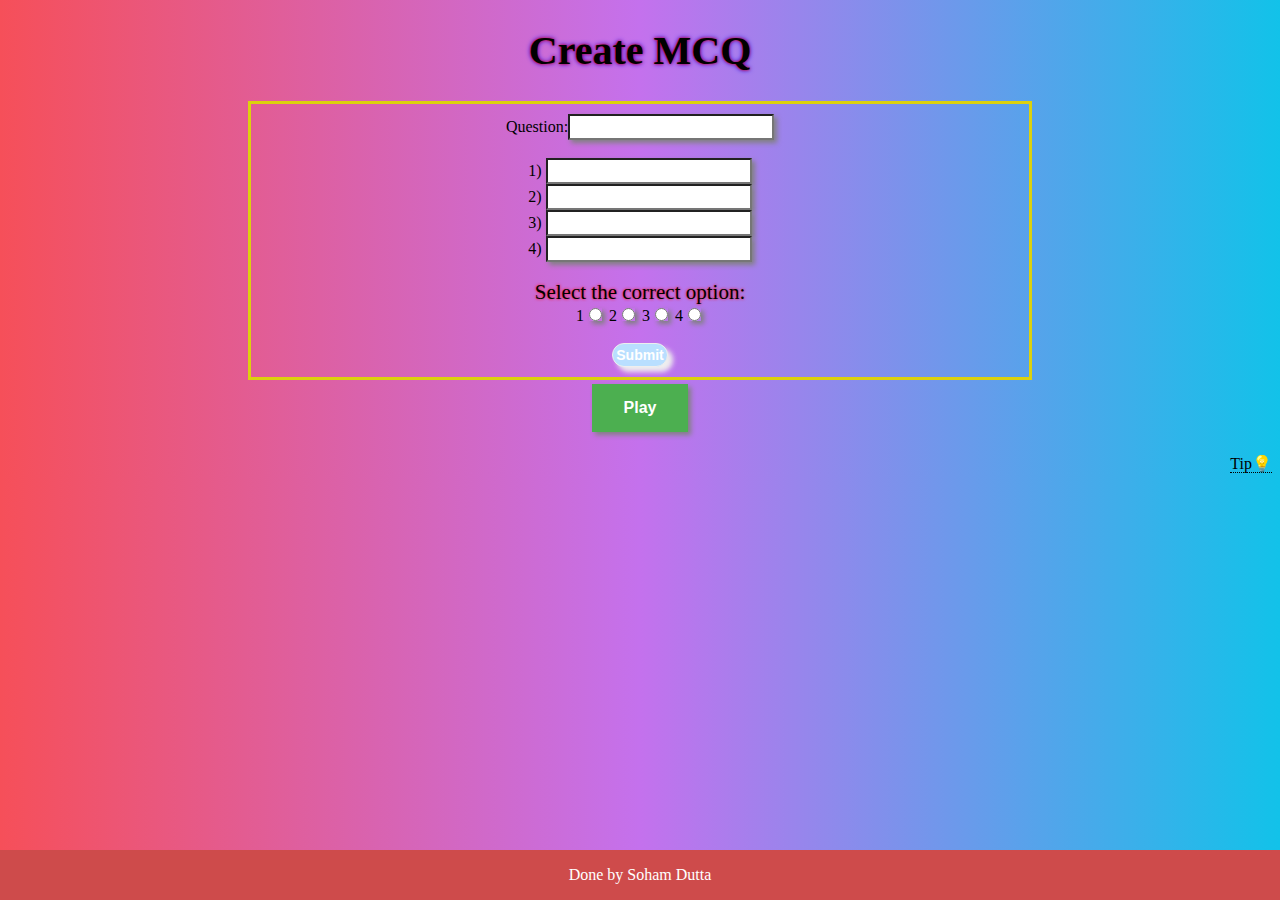
<file: index.html>
<!DOCTYPE html>
<meta name="viewport" content="width=device-width, initial-scale=1">
<script src="https://cdnjs.cloudflare.com/ajax/libs/jquery/2.2.1/jquery.min.js"></script>
<script src="mcq.js"></script>

<head>
  <title>MCQ</title>
  <link rel="stylesheet" href="mcq.css">
</head>

<body>
  <label for="head" class="create" id="head">
    <h1>Create MCQ</h1>
  </label>
  <fieldset>
    <label for="ques" id="ques">Question:<input type="text" id="qun" name="qun"></label><br><br>
    <label for="oop1" id="oop1">1) <input type="text" id="op1" name="op1"></label><br>
    <label for="oop1" id="oop2">2) <input type="text" id="op2" name="op2"></label><br>
    <label for="oop1" id="oop3">3) <input type="text" id="op3" name="op3"></label><br>
    <label for="oop1" id="oop4">4) <input type="text" id="op4" name="op4"></label><br><br>
    <label for="option" class="option">Select the correct option:</label><br>
    <label for="ans" id="ans">
      1<input type="radio" class="option" name="option" id="1" value="1">
      2<input type="radio" class="option" name="option" id="2" value="2">
      3<input type="radio" class="option" name="option" id="3" value="3">
      4<input type="radio" class="option" name="option" id="4" value="4"></label>
    <br><br>
    <label for="su" id="su"><input type="submit" class="form-submit-button" value="Submit" id="sub"></label>
  </fieldset>
  <label for="chng" id="chng"> <input type="button" class="button" name="play" id="play" value="Play"></label><br><br>
  <div class="tip" id="tip"><span class="hovertext"
      data-hover="1)Add MCQ. 2)Press Play button to play. 3)Play button moves to the next mcq while playing.">Tip&#128161;</span>
  </div>
  <div class="footer">
    <p>Done by Soham Dutta</p>
  </div>
</body>

</html>
</file>
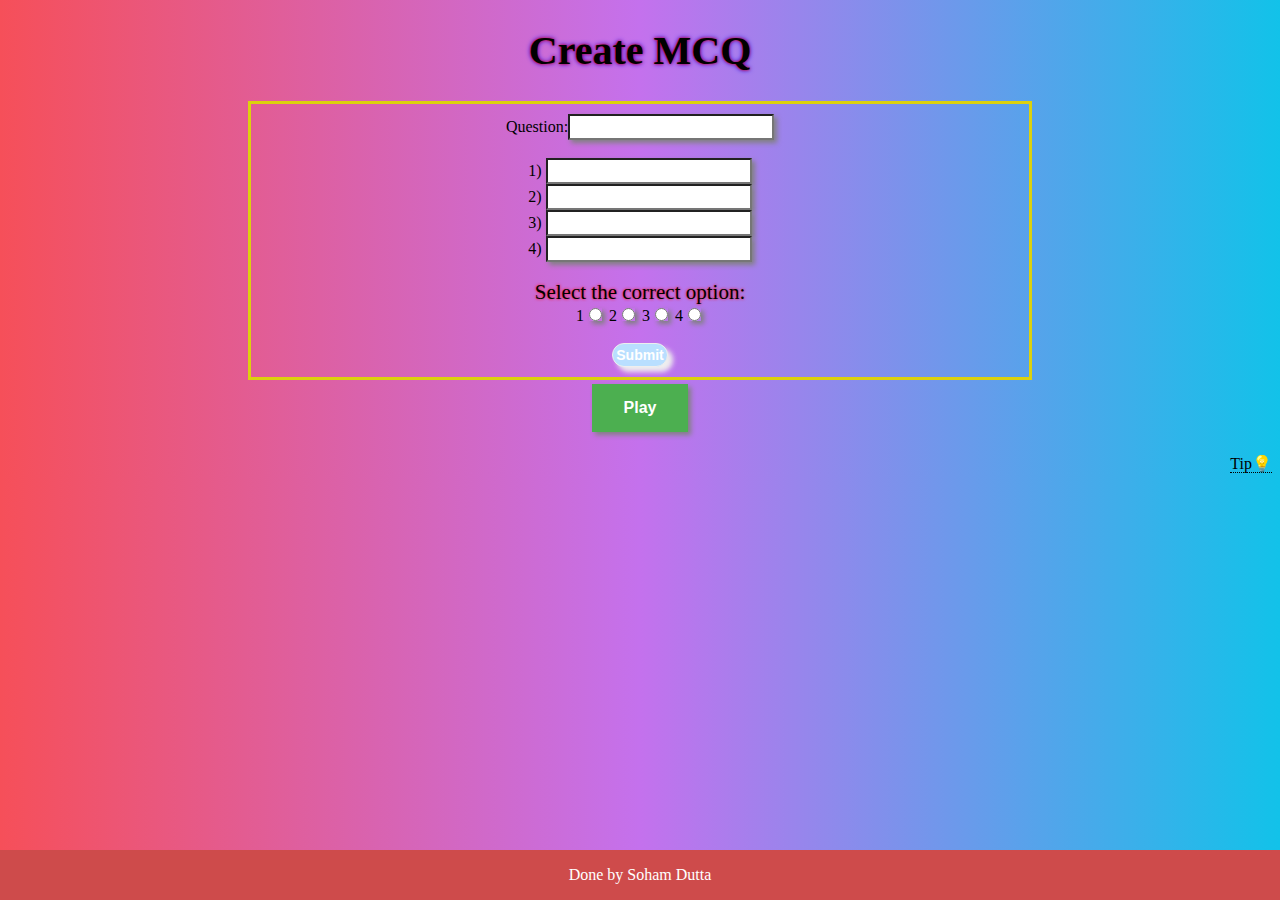
<file: mcq.html>
<!DOCTYPE html>
<meta name="viewport" content="width=device-width, initial-scale=1">
<script src="https://cdnjs.cloudflare.com/ajax/libs/jquery/2.2.1/jquery.min.js"></script>
<script src="mcq.js"></script>

<head>
  <title>MCQ</title>
  <link rel="stylesheet" href="mcq.css">
</head>

<body>
  <label for="head" class="create" id="head">
    <h1>Create MCQ</h1>
  </label>
  <fieldset>
    <label for="ques" id="ques">Question:<input type="text" id="qun" name="qun"></label><br><br>
    <label for="oop1" id="oop1">1) <input type="text" id="op1" name="op1"></label><br>
    <label for="oop1" id="oop2">2) <input type="text" id="op2" name="op2"></label><br>
    <label for="oop1" id="oop3">3) <input type="text" id="op3" name="op3"></label><br>
    <label for="oop1" id="oop4">4) <input type="text" id="op4" name="op4"></label><br><br>
    <label for="option" class="option">Select the correct option:</label><br>
    <label for="ans" id="ans">
      1<input type="radio" class="option" name="option" id="1" value="1">
      2<input type="radio" class="option" name="option" id="2" value="2">
      3<input type="radio" class="option" name="option" id="3" value="3">
      4<input type="radio" class="option" name="option" id="4" value="4"></label>
    <br><br>
    <label for="su" id="su"><input type="submit" class="form-submit-button" value="Submit" id="sub"></label>
  </fieldset>
  <label for="chng" id="chng"> <input type="button" class="button" name="play" id="play" value="Play"></label><br><br>
  <div class="tip" id="tip"><span class="hovertext"
      data-hover="1)Add MCQ. 2)Press Play button to play. 3)Play button moves to the next mcq while playing.">Tip&#128161;</span>
  </div>
  <div class="footer">
    <p>Done by Soham Dutta</p>
  </div>
</body>

</html>
</file>
<file: mcq.css>
body {
    text-align: center;
    background: #12c2e9;
    /* fallback for old browsers */
    background: -webkit-linear-gradient(to right, #f64f59, #c471ed, #12c2e9);
    /* Chrome 10-25, Safari 5.1-6 */
    background: linear-gradient(to right, #f64f59, #c471ed, #12c2e9);
    /* W3C, IE 10+/ Edge, Firefox 16+, Chrome 26+, Opera 12+, Safari 7+ */

}
.column {
    width: 100%;
  }
  
  @media (min-width: 600px) {
    .column {
      width: 50%;
    }
}

.tip {
    float: inline-end;
}

.form-submit-button {
    background: #B9DFFF;
    color: #fff;
    border: 1px solid #eee;
    border-radius: 30px;
    box-shadow: 5px 5px 5px #eee;
    text-shadow: none;
}

.footer {
    position: fixed;
    left: 0;
    bottom: 0;
    width: 100%;
    background-color: rgb(206, 75, 75);
    color: white;
    text-align: center;
}

.form-submit-button:hover {
    background: #016ABC;
    color: #fff;
    border: 1px solid #eee;
    border-radius: 30px;
    box-shadow: 5px 5px 5px #eee;
    text-shadow: none;
}

.button {
    background-color: #4CAF50;
    border: none;
    color: white;
    padding: 15px 32px;
    text-align: center;
    text-decoration: none;
    display: inline-block;
    font-size: 16px;
    margin: 4px 2px;
    cursor: pointer;
}

.option {
    text-shadow: 0 0 3px #FF0000;
    font-size: 21px;
}

.create {
    text-shadow: 0 0 3px #FF0000, 0 0 5px #0000FF;
    font-size: 20px;
}

input {
    padding: 3px;
    box-shadow: 3px 3px 5px grey;
    font-size: 14px;
    font-weight: 600;
}

fieldset {
    display: block;
    margin: auto;
    width: 60%;
    border: 3px solid #dcd10d;
    padding: 10px;
}

.hovertext {
    position: relative;
    border-bottom: 1px dotted black;
}

.hovertext:before {
    content: attr(data-hover);
    visibility: hidden;
    opacity: 0;
    width: max-content;
    background-color: black;
    color: #fff;
    text-align: center;
    border-radius: 5px;
    padding: 5px 5px;
    transition: opacity 1s ease-in-out;
  
    position: absolute;
    z-index: 1;
    left: 0;
    top: 110%;
}

.hovertext:hover:before {
    opacity: 1;
    visibility: visible;
}
</file>
